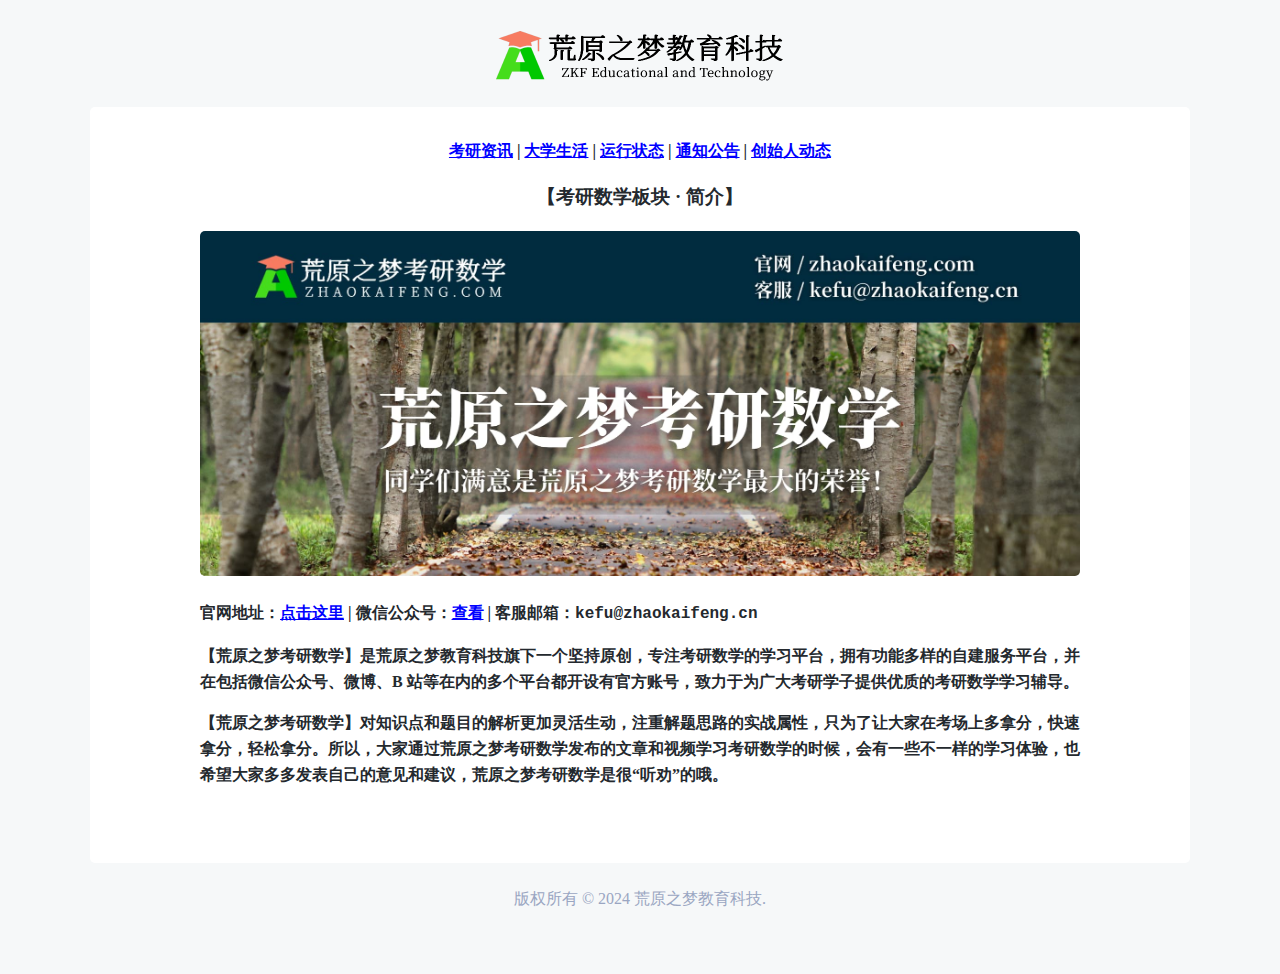
<file: index.html>
<!DOCTYPE html>  
<html lang="en">  
<head>  
<meta charset="UTF-8">  
<meta name="viewport" content="width=device-width, initial-scale=1.0">  
<link crossorigin="" rel="shortcut icon" type="image/x-icon" href="asset/image/icon.png"/>
<link rel="stylesheet" type="text/css" href="asset/css/main.css">
<script type="text/javascript" src="asset/js/main.js"></script>
<meta name="description" content="荒原之梦教育科技是一个专注于学历与技能提升的教育培训机构，旗下主打板块为考研数学培训。">
<title>荒原之梦教育科技</title>
</head>  
<body>
<header>  
    <img src="asset/image/logo.png" alt="荒原之梦考研数学 LOGO">
    <!--<h1>荒原之梦教育科技</h1>-->
</header>
  
<main>

	<p>
	 <center><a href="news/index.html">考研资讯</a> | <a href="life/index.html">大学生活</a> | <a href="status/index.html">运行状态</a> | <a href="notice/index.html">通知公告</a> | <a href="zkf/index.html">创始人动态</a></center>
	</p>
    <h3><center>【考研数学板块 · 简介】</center></h3>
	<img src="asset/image/index/kysx_top_1920_753.jpg">
	<p>
	官网地址：<a href="https://zhaokaifeng.com/" target="_blank">点击这里</a> | 微信公众号：<a href="asset/image/gongzhonghao.jpg" target="_blank">查看</a> | 客服邮箱：<code>kefu@zhaokaifeng.cn</code>
	</p>
    <p>【荒原之梦考研数学】是荒原之梦教育科技旗下一个坚持原创，专注考研数学的学习平台，拥有功能多样的自建服务平台，并在包括微信公众号、微博、B 站等在内的多个平台都开设有官方账号，致力于为广大考研学子提供优质的考研数学学习辅导。</p>
    <p>【荒原之梦考研数学】对知识点和题目的解析更加灵活生动，注重解题思路的实战属性，只为了让大家在考场上多拿分，快速拿分，轻松拿分。所以，大家通过荒原之梦考研数学发布的文章和视频学习考研数学的时候，会有一些不一样的学习体验，也希望大家多多发表自己的意见和建议，荒原之梦考研数学是很“听劝”的哦。</p>
</main>  

<footer class="footer">
    <p>版权所有 &copy; 2024 荒原之梦教育科技.</p>  
</footer>

</body>  
</html>
</file>
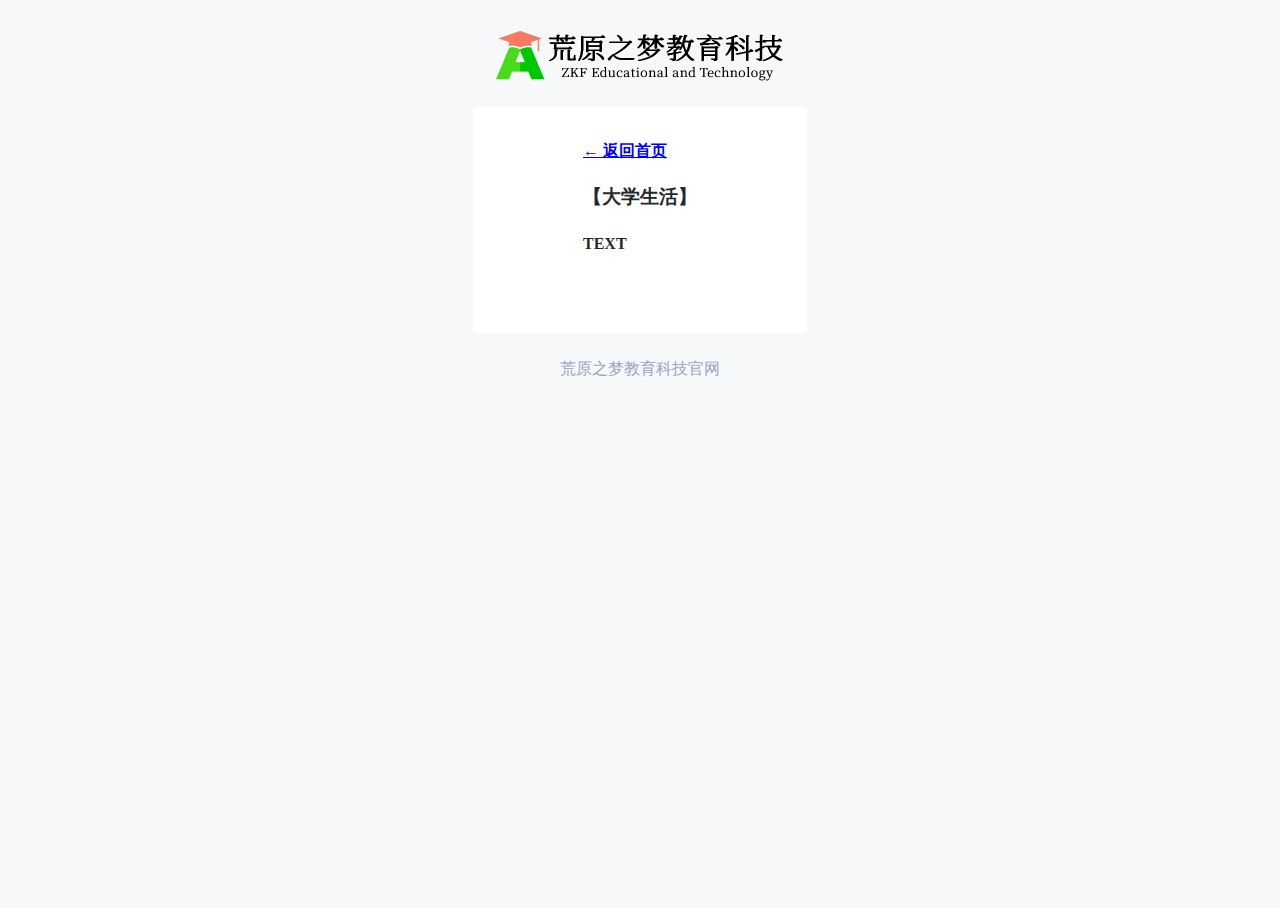
<file: life/index.html>
<!DOCTYPE html>  
<html lang="en">  
<head>  
<meta charset="UTF-8">  
<meta name="viewport" content="width=device-width, initial-scale=1.0">  
<link crossorigin="" rel="shortcut icon" type="image/x-icon" href="../asset/image/icon.png"/>
<link rel="stylesheet" type="text/css" href="../asset/css/main.css">
<script type="text/javascript" src="../asset/js/main.js"></script>
<meta name="description" content="荒原之梦教育科技 - 大学生活">
<title>大学生活 - 荒原之梦教育科技</title>
</head>  
<body>
<header>  
    <img src="../asset/image/logo.png" alt="荒原之梦考研数学 LOGO">
    <!--<h1>荒原之梦教育科技</h1>-->  
</header>
  
<main>

	<p>
	 <a href="../index.html">&#8592; 返回首页</a>
	</p>
    <h3><center>【大学生活】</center></h3>
    <p>TEXT</p>
</main>  

<footer class="footer">
    <p>荒原之梦教育科技官网</p>  
</footer>

</body>  
</html>
</file>
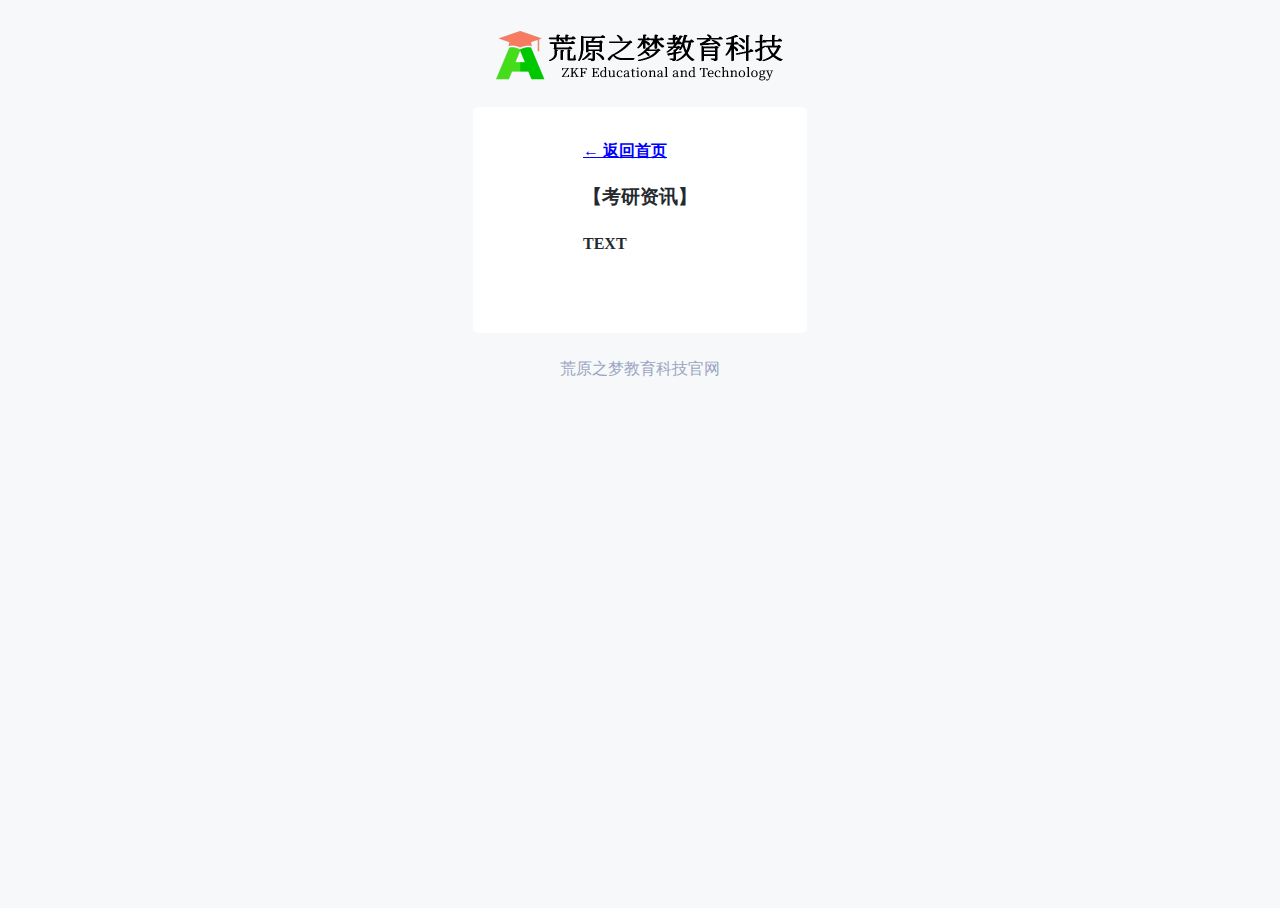
<file: news/index.html>
<!DOCTYPE html>  
<html lang="en">  
<head>  
<meta charset="UTF-8">  
<meta name="viewport" content="width=device-width, initial-scale=1.0">  
<link crossorigin="" rel="shortcut icon" type="image/x-icon" href="../asset/image/icon.png"/>
<link rel="stylesheet" type="text/css" href="../asset/css/main.css">
<script type="text/javascript" src="../asset/js/main.js"></script>
<meta name="description" content="荒原之梦教育科技考研资讯">
<title>考研资讯 - 荒原之梦教育科技</title>
</head>  
<body>
<header>  
    <img src="../asset/image/logo.png" alt="荒原之梦考研数学 LOGO">
    <!--<h1>荒原之梦教育科技</h1>-->  
</header>
  
<main>

	<p>
	 <a href="../index.html">&#8592; 返回首页</a>
	</p>
    <h3><center>【考研资讯】</center></h3>
    <p>TEXT</p>
</main>  

<footer class="footer">
    <p>荒原之梦教育科技官网</p>  
</footer>

</body>  
</html>
</file>
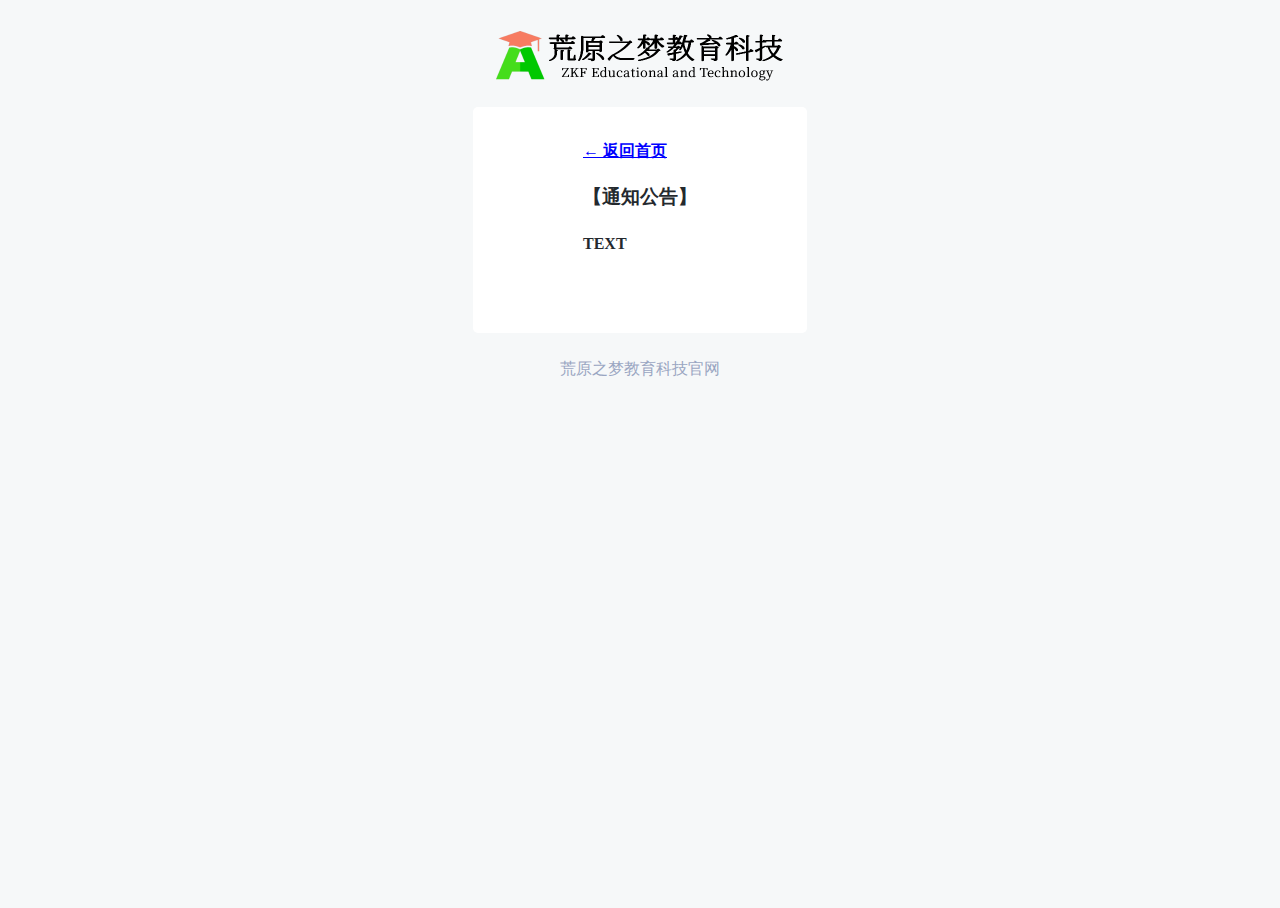
<file: notice/index.html>
<!DOCTYPE html>  
<html lang="en">  
<head>  
<meta charset="UTF-8">  
<meta name="viewport" content="width=device-width, initial-scale=1.0">  
<link crossorigin="" rel="shortcut icon" type="image/x-icon" href="../asset/image/icon.png"/>
<link rel="stylesheet" type="text/css" href="../asset/css/main.css">
<script type="text/javascript" src="../asset/js/main.js"></script>
<meta name="description" content="荒原之梦教育科技通知公告">
<title>通知公告 - 荒原之梦教育科技</title>
</head>  
<body>
<header>  
    <img src="../asset/image/logo.png" alt="荒原之梦考研数学 LOGO">
    <!--<h1>荒原之梦教育科技</h1>-->  
</header>
  
<main>

	<p>
	 <a href="../index.html">&#8592; 返回首页</a>
	</p>
    <h3><center>【通知公告】</center></h3>
    <p>TEXT</p>
</main>  

<footer class="footer">
    <p>荒原之梦教育科技官网</p>  
</footer>

</body>  
</html>
</file>
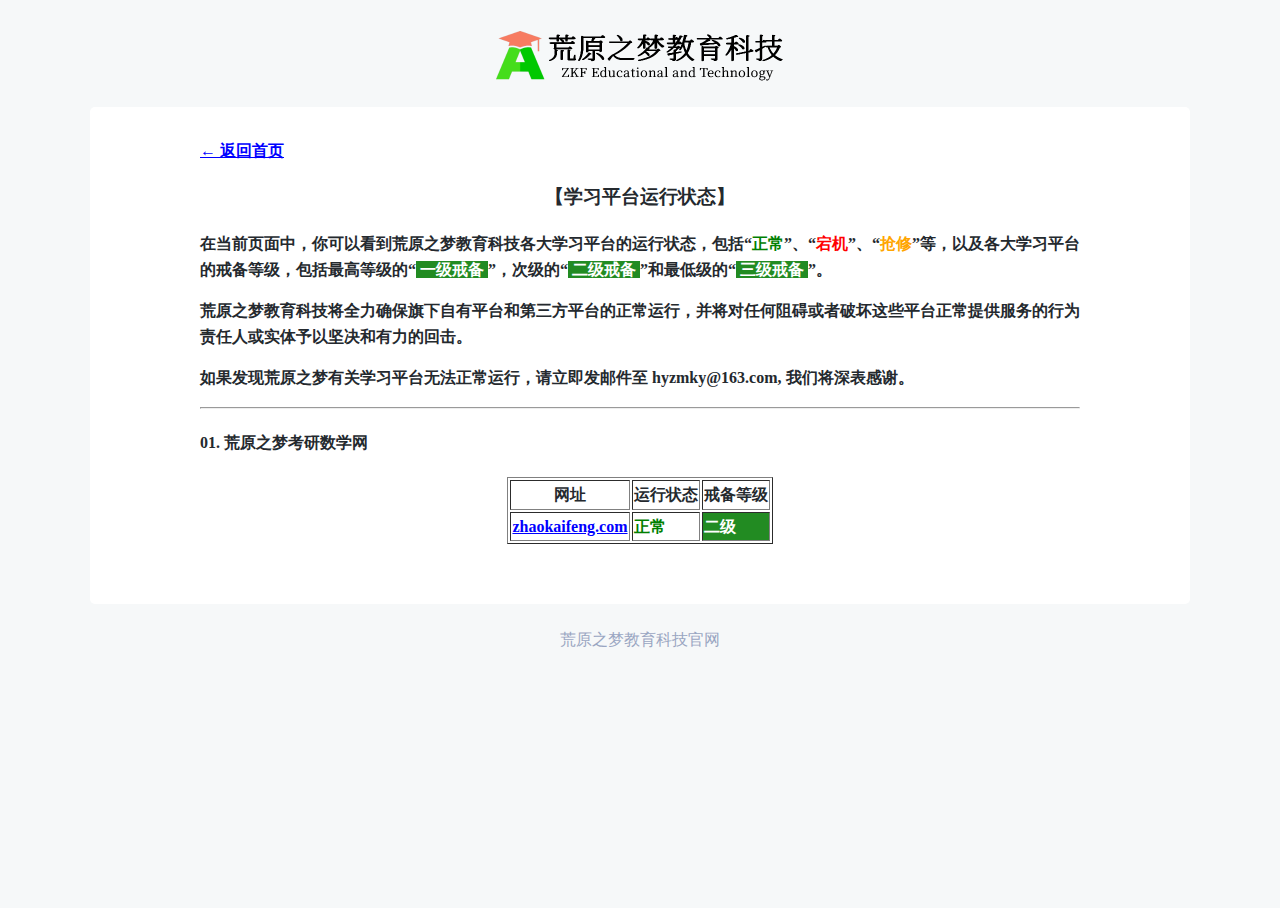
<file: status/index.html>
<!DOCTYPE html>  
<html lang="en">  
<head>  
<meta charset="UTF-8">  
<meta name="viewport" content="width=device-width, initial-scale=1.0">  
<link crossorigin="" rel="shortcut icon" type="image/x-icon" href="../asset/image/icon.png"/>
<link rel="stylesheet" type="text/css" href="../asset/css/main.css">
<script type="text/javascript" src="../asset/js/main.js"></script>
<meta name="description" content="荒原之梦教育科技学习平台运行状态">
<title>学习平台运行状态 - 荒原之梦教育科技</title>
</head>  
<body>
<header>  
    <img src="../asset/image/logo.png" alt="荒原之梦考研数学 LOGO">
    <!--<h1>荒原之梦教育科技</h1>-->  
</header>
  
<main>

	<p>
	 <a href="../index.html">&#8592; 返回首页</a>
	</p>
    <h3><center>【学习平台运行状态】</center></h3>
	<p>在当前页面中，你可以看到荒原之梦教育科技各大学习平台的运行状态，包括“<span style="color: green">正常</span>”、“<span style="color: red">宕机</span>”、“<span style="color: orange">抢修</span>”等，以及各大学习平台的戒备等级，包括最高等级的“<span style="background-color: ForestGreen; color: white"> 一级戒备 </span>”，次级的“<span style="background-color: ForestGreen; color: white"> 二级戒备 </span>”和最低级的“<span style="background-color: ForestGreen; color: white"> 三级戒备 </span>”。</p>
	<p>荒原之梦教育科技将全力确保旗下自有平台和第三方平台的正常运行，并将对任何阻碍或者破坏这些平台正常提供服务的行为责任人或实体予以坚决和有力的回击。</p>
	<p>如果发现荒原之梦有关学习平台无法正常运行，请立即发邮件至 hyzmky@163.com, 我们将深表感谢。</p>
	<hr>
    <h4>01. 荒原之梦考研数学网</h4>

<center>	
<table  border="1">
  <thead>
    <tr>
      <th>网址</th>
      <th>运行状态</th>
      <th>戒备等级</th>
    </tr>
  </thead>
  <tbody>
    <tr>
      <td><a href="https://zhaokaifeng.com/">zhaokaifeng.com</a></td>
      <td style="color: green">正常</td>
      <td style="background-color: ForestGreen; color: white">二级</td>
    </tr>
  </tbody>
</table>
</center>

</main>  

<footer class="footer">
    <p>荒原之梦教育科技官网</p>  
</footer>

</body>  
</html>
</file>
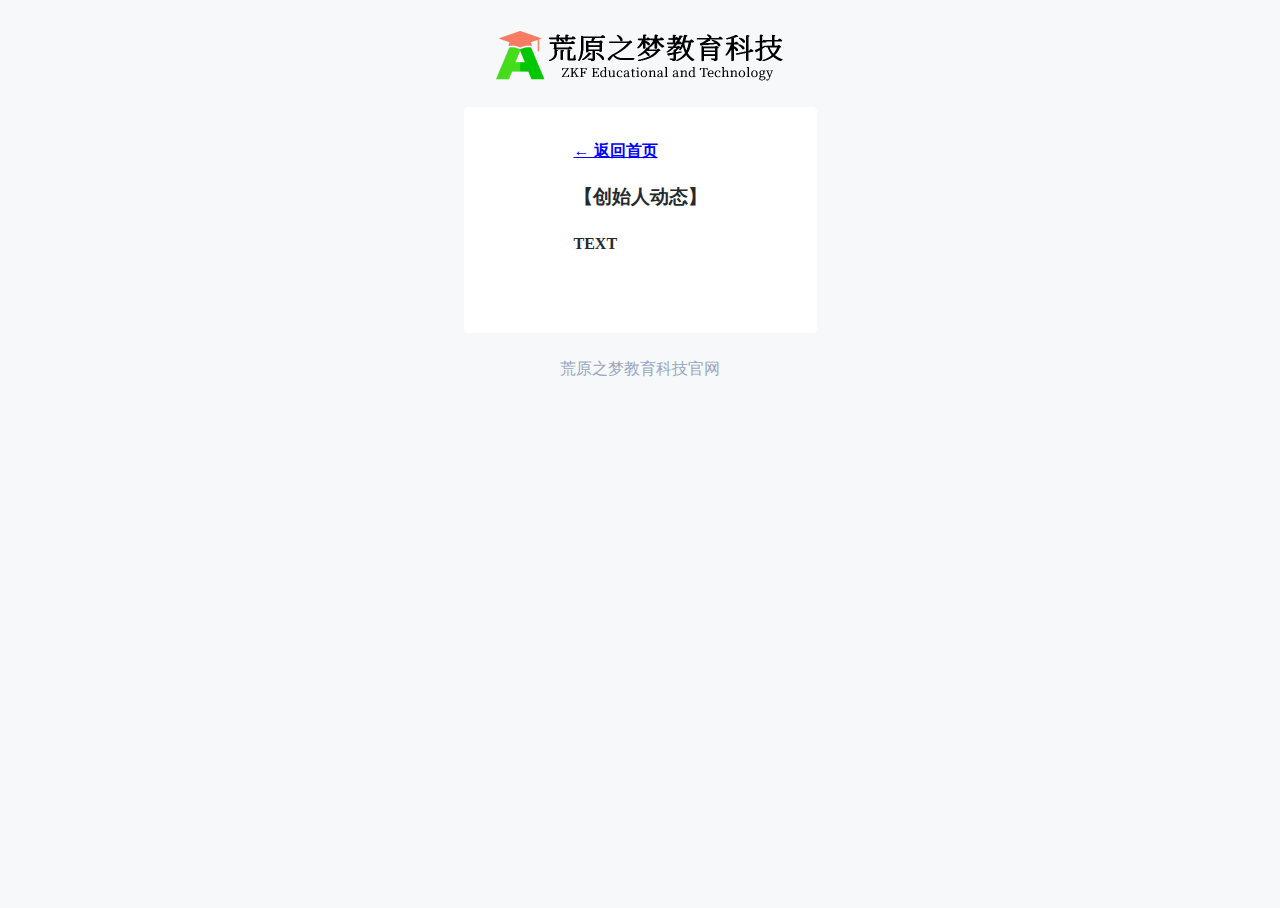
<file: zkf/index.html>
<!DOCTYPE html>  
<html lang="en">  
<head>  
<meta charset="UTF-8">  
<meta name="viewport" content="width=device-width, initial-scale=1.0">  
<link crossorigin="" rel="shortcut icon" type="image/x-icon" href="../asset/image/icon.png"/>
<link rel="stylesheet" type="text/css" href="../asset/css/main.css">
<script type="text/javascript" src="../asset/js/main.js"></script>
<meta name="description" content="荒原之梦教育科技创始人动态">
<title>创始人动态 - 荒原之梦教育科技</title>
</head>  
<body>
<header>  
    <img src="../asset/image/logo.png" alt="荒原之梦考研数学 LOGO">
    <!--<h1>荒原之梦教育科技</h1>-->  
</header>
  
<main>

	<p>
	 <a href="../index.html">&#8592; 返回首页</a>
	</p>
    <h3><center>【创始人动态】</center></h3>
    <p>TEXT</p>
</main>  

<footer class="footer">
    <p>荒原之梦教育科技官网</p>  
</footer>

</body>  
</html>
</file>
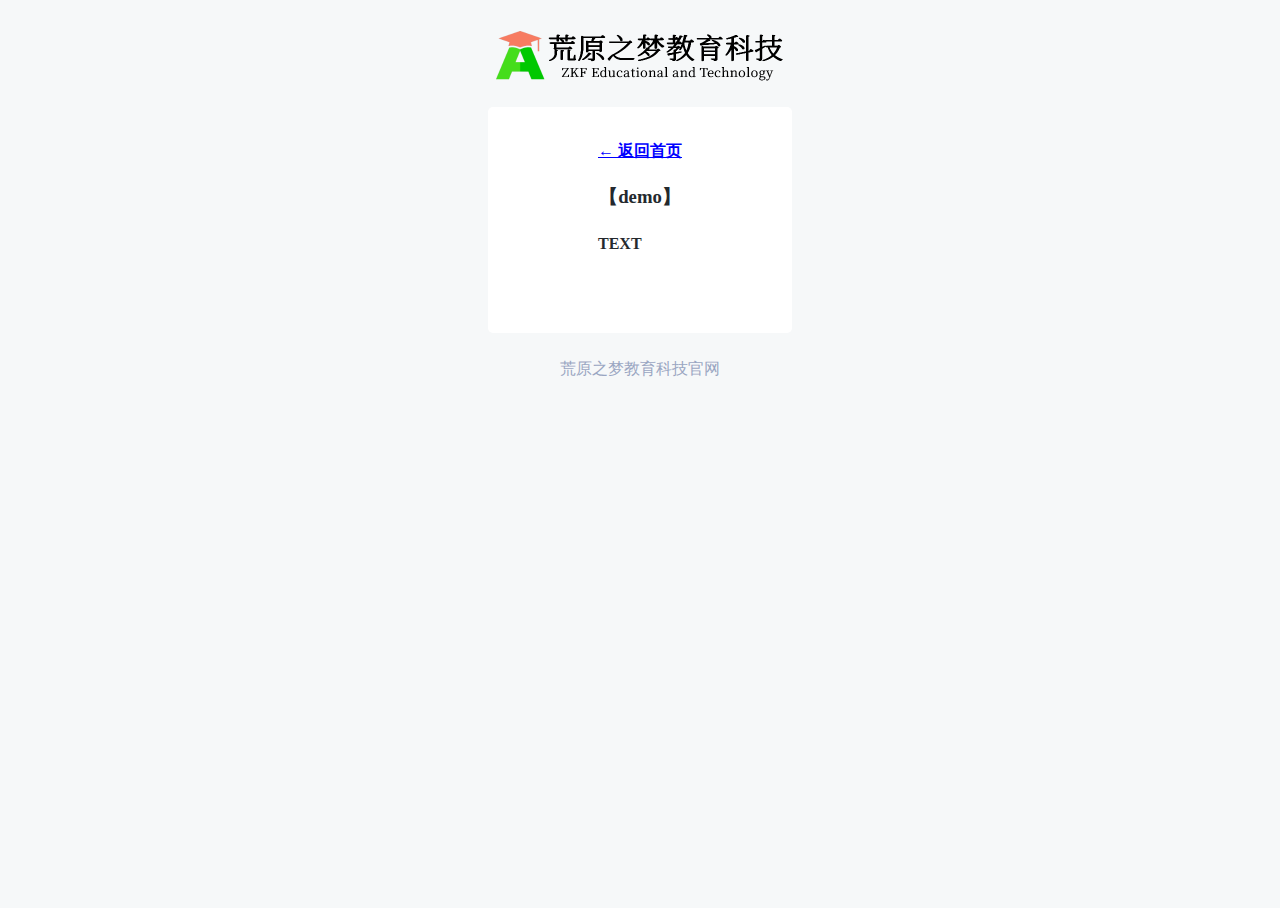
<file: demo.html>
<!DOCTYPE html>  
<html lang="en">  
<head>  
<meta charset="UTF-8">  
<meta name="viewport" content="width=device-width, initial-scale=1.0">  
<link crossorigin="" rel="shortcut icon" type="image/x-icon" href="asset/image/icon.png"/>
<link rel="stylesheet" type="text/css" href="asset/css/main.css">
<script type="text/javascript" src="asset/js/main.js"></script>
<meta name="description" content="荒原之梦教育科技">
<title>荒原之梦教育科技</title>
</head>  
<body>
<header>  
    <img src="asset/image/logo.png" alt="荒原之梦考研数学 LOGO">
    <!--<h1>荒原之梦教育科技</h1>-->  
</header>
  
<main>

	<p>
	 <a href="index.html">&#8592; 返回首页</a>
	</p>
    <h3><center>【demo】</center></h3>
    <p>TEXT</p>
</main>  

<footer class="footer">
    <p>荒原之梦教育科技官网</p>  
</footer>

</body>  
</html>
</file>
<file: asset/css/main.css>
<style>  
    /* 全局样式 */  
    body {  
        margin: 0;  
        padding: 0;  
		font-family: -apple-system, BlinkMacSystemFont, "Segoe UI", Helvetica, Arial, sans-serif, "Apple Color Emoji", "Segoe UI Emoji", "Segoe UI Symbol";
    }  
  
    /* 头部样式 */  
    header {  
        text-align: center;  
        padding: 20px;  
    }  
  
    header img {  
        width: 300px;  
        height: auto;  
    }  
  
    /* 正文样式 */  
    main {  
        background-color: #ffffff; /* 灰色背景 */  
        border-radius: 5px; /* 圆角 */  
        padding: 15px 110px 10px 110px;  
        max-width: 1100px; /* 最大宽度 */  
        margin: 0 auto; /* 水平居中 */  
        box-sizing: border-box; /* 包含padding和border在内 */
		color: #24292e;
		font-size: 16px;
		font-weight: bold; /* 设置文本为粗体 */
		line-height: 1.6;
		word-wrap: break-word;
    }

	@media screen and (max-width: 700px) {  
		main {  
			padding: 10px 6px 10px 6px; /* 设置为 1px 1px 1px 1px */  
		}  
	}
	
	main img {
		width: 100%;
	    height: 100%;
	    object-fit: contain;
		border-radius: 5px;
	}
  
    /* 页脚样式 */  
    footer {
		color: #9aa6c2;
        bottom: 0;  
        width: 100%;  
        text-align: center;  
        padding-top: 10px;
    }  
  
    /* 使 main 部分始终在 footer 上方 */  
    body {
		background-color: #f6f8f9;
        display: flex;  
        flex-direction: column;  
        min-height: 100vh;  
        margin-bottom: -50px; /* footer 的高度 */  
        padding-bottom: 50px; /* footer 的高度 */  
        box-sizing: border-box; /* 包含 padding */  
    }  
  
    /* 其他元素可能需要一些额外的样式来防止与页脚重叠 */  
    main::after {  
        content: "";  
        display: block;  
        height: 50px; /* footer 的高度 */  
    }
	
	/* 未被访问的链接 */  
a:link {  
    color: blue;  
}  
  
/* 用户已访问的链接 */  
a:visited {  
    color: blue; /* 你可以设置为其他颜色，但这里我们仍然使用蓝色 */  
}  
  
/* 鼠标悬停在链接上 */  
a:hover {  
    color: darkblue; /* 这里我使用了深蓝色作为示例，你可以根据需要调整 */  
}  
  
/* 被选中的链接（例如，点击一个标签页后） */  
a:active {  
    color: blue; /* 你也可以设置为其他颜色，但这里我们仍然使用蓝色 */  
}
</style>
</file>
